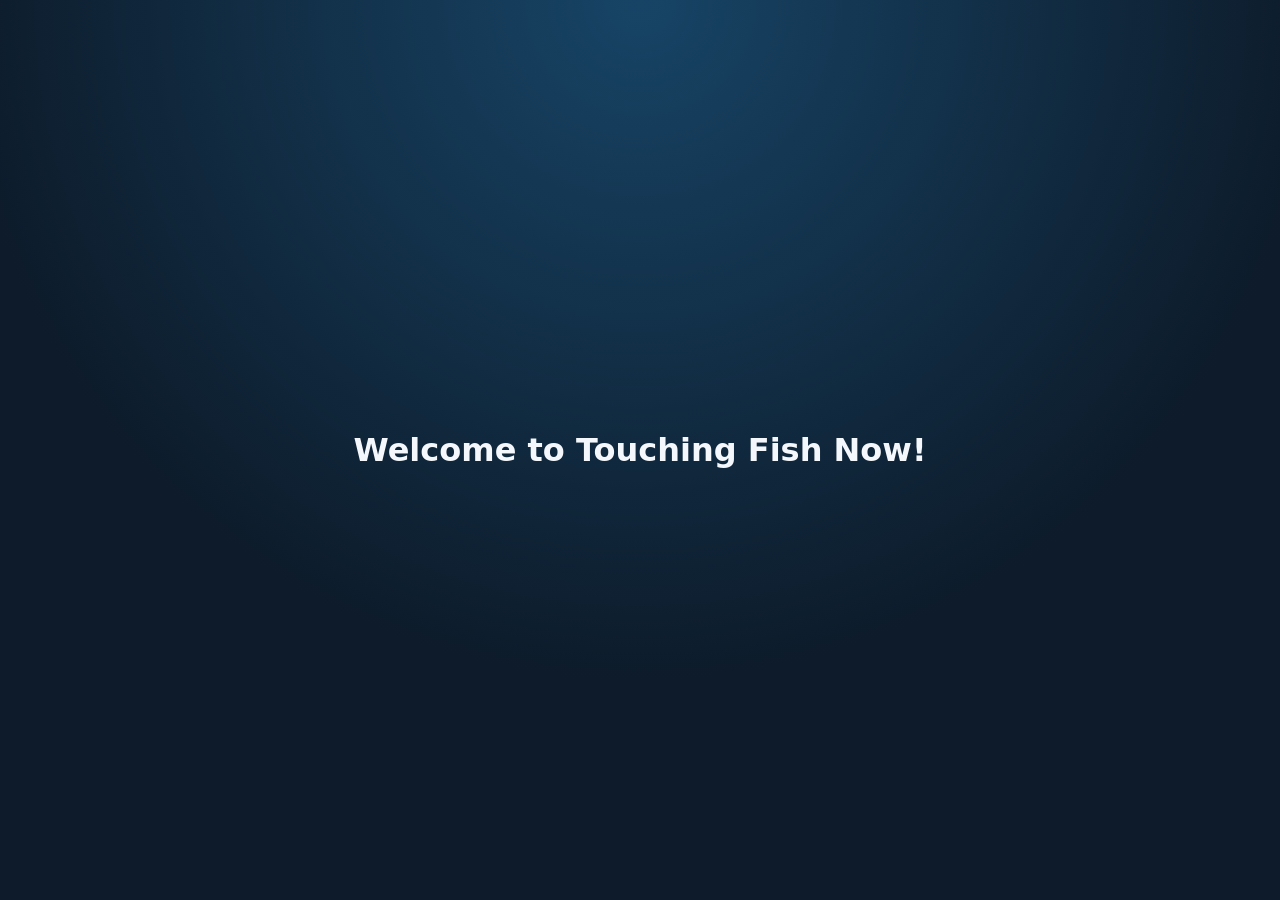
<file: index.html>
<!DOCTYPE html>
<html lang="en">
<head>
    <meta charset="UTF-8">
    <meta name="viewport" content="width=device-width, initial-scale=1.0">
    <link rel="stylesheet" href="style.css">
    <title>Touching Fish Now</title>
</head>
<body>
    <h1>Welcome to Touching Fish Now!</h1>
    <script src="game.js"></script>
</body>
</html>
</file>
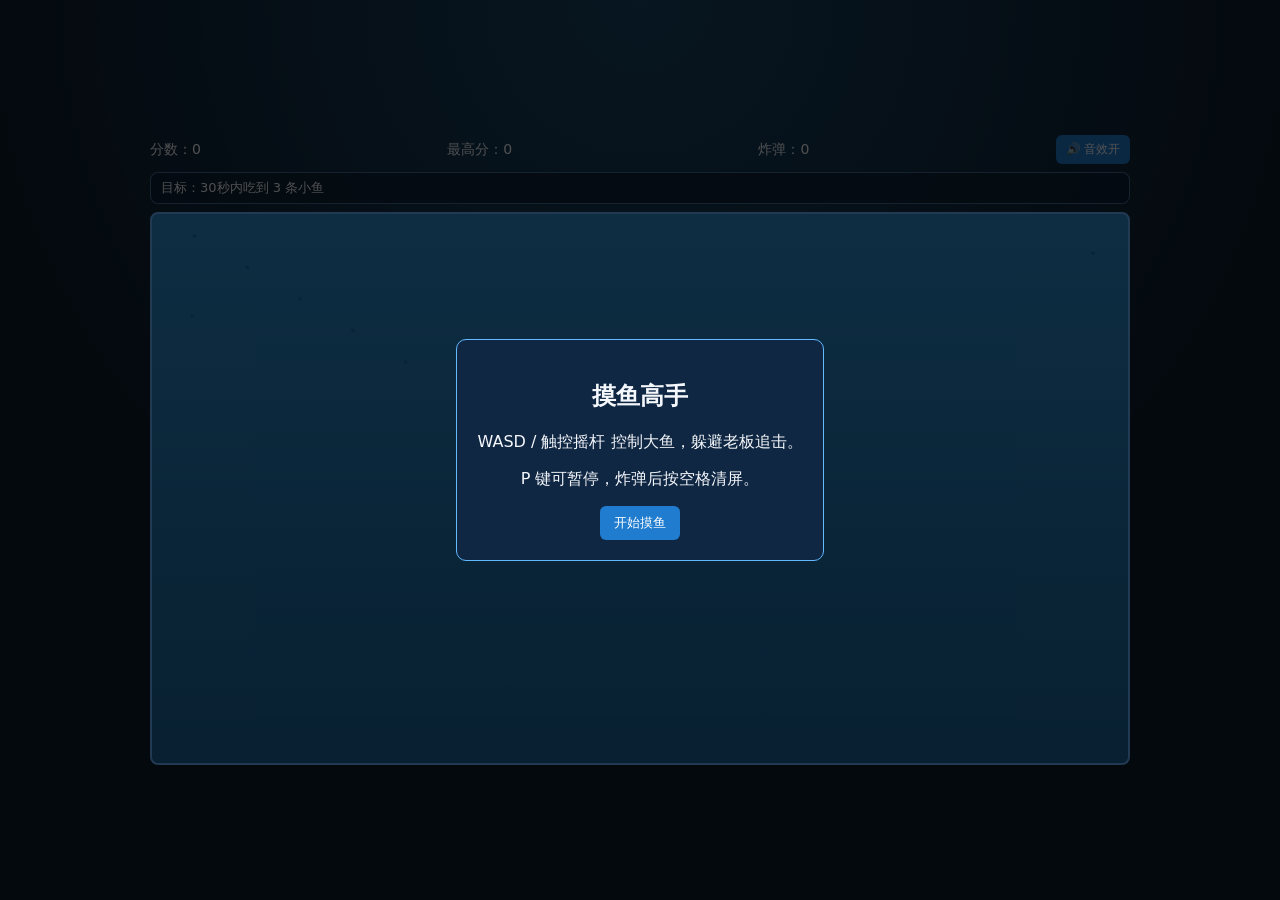
<file: index.html.html>
<!doctype html>
<html lang="zh-CN">
<head>
  <meta charset="UTF-8">
  <meta name="viewport" content="width=device-width, initial-scale=1.0">
  <title>摸鱼高手</title>
  <link rel="stylesheet" href="./style.css">
</head>
<body>
  <div class="game-shell">
    <header class="hud">
      <div>分数：<span id="score">0</span></div>
      <div>最高分：<span id="best-score">0</span></div>
      <div>炸弹：<span id="bomb-count">0</span></div>
      <button id="sound-toggle" type="button" class="mini-btn">🔊 音效开</button>
    </header>
    <div id="objective-bar" class="objective-bar">目标：准备中...</div>

    <main class="stage-wrap">
      <canvas id="game-canvas" width="960" height="540" aria-label="摸鱼高手游戏画布"></canvas>
      <div id="message" class="message hidden"></div>
      <div id="status-tip" class="status-tip hidden">按空格清空老板！</div>
      <div id="pause-tip" class="status-tip hidden">已暂停，按 P 继续</div>
      <div id="record-toast" class="record-toast hidden">新纪录！</div>
    </main>

    <div id="touch-controls" class="touch-controls hidden">
      <button data-dir="w" type="button">▲</button>
      <div class="touch-mid">
        <button data-dir="a" type="button">◀</button>
        <button data-dir="s" type="button">▼</button>
        <button data-dir="d" type="button">▶</button>
      </div>
    </div>
  </div>

  <div id="start-menu" class="overlay">
    <div class="panel">
      <h2>摸鱼高手</h2>
      <p>WASD / 触控摇杆 控制大鱼，躲避老板追击。</p>
      <p>P 键可暂停，炸弹后按空格清屏。</p>
      <button id="start-btn" type="button">开始摸鱼</button>
    </div>
  </div>

  <div id="overlay" class="overlay hidden">
    <div class="panel">
      <h2>游戏结束</h2>
      <p>本局分数：<span id="final-score">0</span></p>
      <p>历史最高：<span id="final-best-score">0</span></p>
      <div class="actions">
        <button id="revive-btn" type="button">看广告复活</button>
        <button id="restart-btn" type="button">重新开始</button>
      </div>
      <small>复活仅可使用一次</small>
    </div>
  </div>

  <div id="fake-ad" class="overlay hidden">
    <div class="panel">
      <h2>嫩咋不早说，咋俩某以后</h2>
      <p id="ad-countdown">3 秒后可返回游戏</p>
    </div>
  </div>

  <script src="./game.js"></script>
</body>
</html>
</file>
<file: style.css>
* {
  box-sizing: border-box;
}

body {
  margin: 0;
  min-height: 100vh;
  font-family: "Microsoft YaHei", system-ui, sans-serif;
  background: radial-gradient(circle at top, #174466, #0d1b2a 62%);
  color: #f4f7fb;
  display: grid;
  place-items: center;
}

.game-shell {
  width: min(96vw, 980px);
}

.hud {
  display: flex;
  justify-content: space-between;
  align-items: center;
  gap: 12px;
  margin-bottom: 8px;
  font-size: 14px;
}

.mini-btn {
  padding: 6px 10px;
  font-size: 12px;
}

.objective-bar {
  margin-bottom: 8px;
  padding: 6px 10px;
  border-radius: 8px;
  background: rgba(12, 32, 53, 0.88);
  border: 1px solid rgba(126, 196, 255, 0.45);
  font-size: 13px;
}

.stage-wrap {
  position: relative;
}

#game-canvas {
  width: 100%;
  border: 2px solid #66b5ff;
  border-radius: 8px;
  background: linear-gradient(180deg, #2d8dcf, #196399);
  display: block;
}

.message,
.overlay {
  position: absolute;
  inset: 0;
  display: grid;
  place-items: center;
  text-align: center;
}

.message {
  background: rgba(4, 10, 20, 0.4);
}

.overlay {
  position: fixed;
  background: rgba(0, 0, 0, 0.68);
  z-index: 10;
}

.panel {
  background: #102743;
  border: 1px solid #63b9ff;
  border-radius: 10px;
  min-width: min(90vw, 360px);
  padding: 20px;
}

.actions {
  display: flex;
  justify-content: center;
  gap: 10px;
  margin: 14px 0;
}

button {
  background: #1f7ccf;
  border: none;
  color: #fff;
  border-radius: 6px;
  padding: 8px 14px;
  cursor: pointer;
}

button:hover {
  background: #2c91ea;
}

.hidden {
  display: none;
}

.record-toast {
  position: absolute;
  top: 12px;
  left: 50%;
  transform: translateX(-50%);
  background: #ffbf2f;
  color: #211300;
  border-radius: 999px;
  padding: 6px 14px;
  font-weight: 700;
  box-shadow: 0 4px 10px rgba(0, 0, 0, 0.25);
}

.status-tip {
  position: absolute;
  bottom: 14px;
  left: 50%;
  transform: translateX(-50%);
  background: rgba(255, 234, 117, 0.95);
  color: #1e1b00;
  border-radius: 999px;
  padding: 6px 14px;
  font-weight: 700;
  z-index: 2;
}

.touch-controls {
  margin-top: 10px;
  user-select: none;
}

.touch-controls button {
  width: 56px;
  height: 56px;
  border-radius: 50%;
  font-size: 20px;
  background: rgba(35, 113, 178, 0.88);
}

.touch-mid {
  display: flex;
  gap: 10px;
  margin-top: 8px;
}

@media (min-width: 900px) {
  .touch-controls {
    display: none !important;
  }
}
</file>
